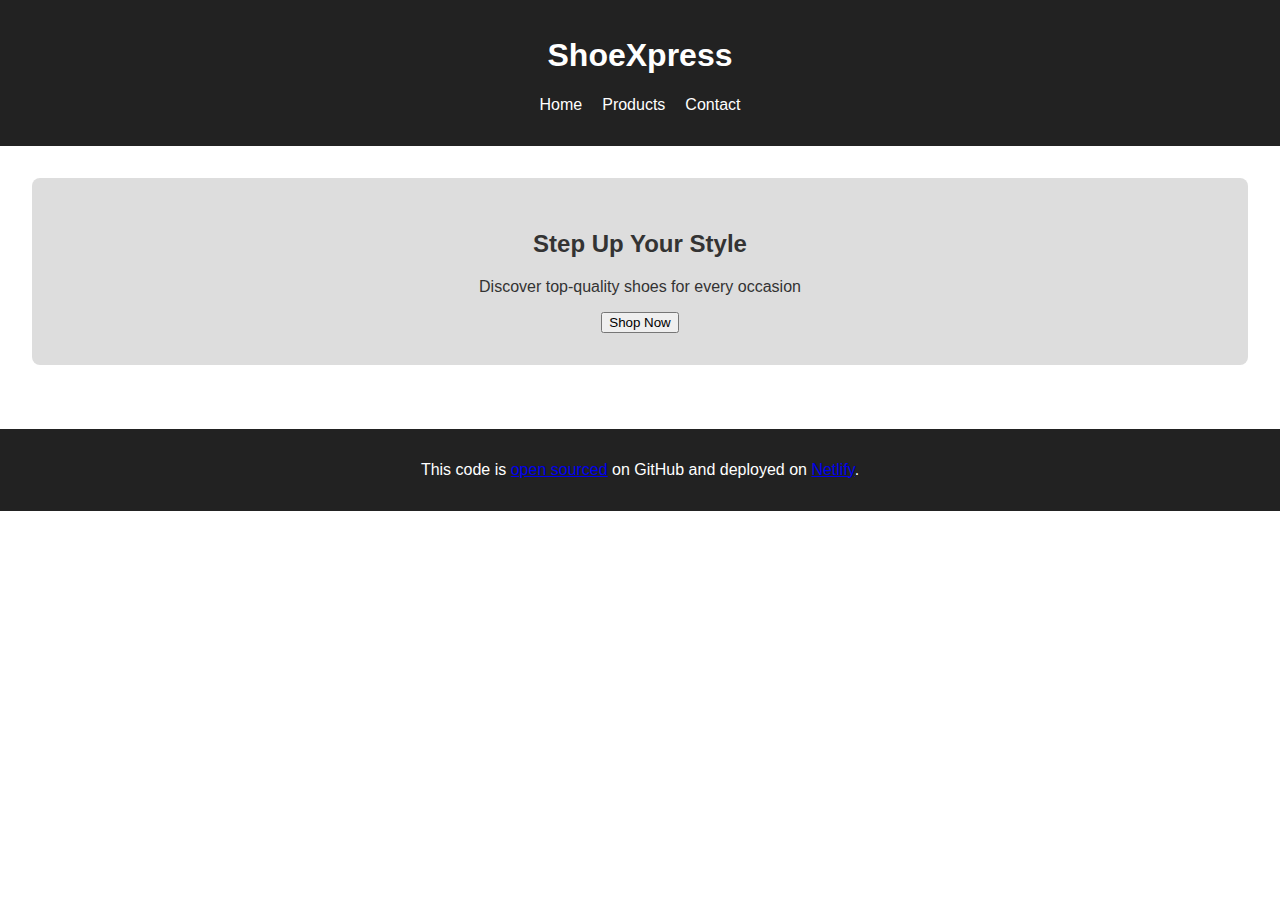
<file: index.html>
<!DOCTYPE html>
<html lang="en">
  <head>
    <meta charset="UTF-8" />
    <meta name="viewport" content="width=device-width, initial-scale=1.0" />
    <title>ShoeXpress</title>
    <link rel="stylesheet" href="style.css" />
  </head>
  <body>
    <header>
      <h1>ShoeXpress</h1>
      <nav>
        <ul>
          <li><a href="index.html">Home</a></li>
          <li><a href="products.html">Products</a></li>
          <li><a href="contact.html">Contact</a></li>
        </ul>
      </nav>
    </header>

    <main>
      <section class="hero">
        <h2>Step Up Your Style</h2>
        <p>Discover top-quality shoes for every occasion</p>
        <button onclick="location.href='products.html'">Shop Now</button>
      </section>
    </main>

    <footer>
      <p>
        This code is
        <a href="https://github.com/PLP-WebTechnologies/feb-2025-final-project-and-deployment-whitney387.git" target="_blank"
          >open sourced</a
        >
        on GitHub and deployed on
        <a href="https://cheerful-rugelach-be4362.netlify.app/" target="_blank">Netlify</a>.
      </p>
    </footer>

    <script src="script.js"></script>
  </body>
</html>
</file>
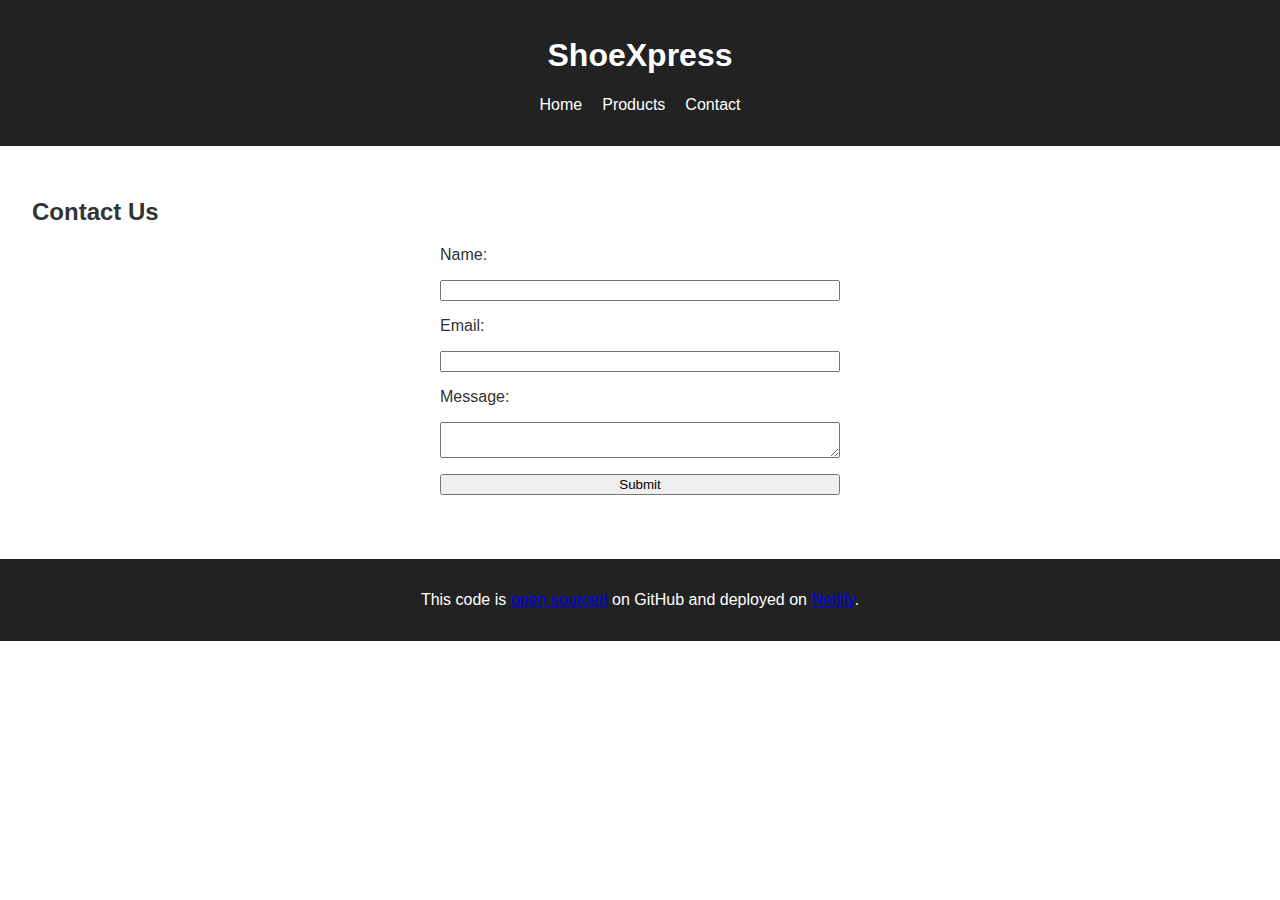
<file: contact.html>
<!DOCTYPE html>
<html lang="en">
  <head>
    <meta charset="UTF-8" />
    <meta name="viewport" content="width=device-width, initial-scale=1.0" />
    <title>Contact Us - ShoeXpress</title>
    <link rel="stylesheet" href="style.css" />
  </head>
  <body>
    <header>
      <h1>ShoeXpress</h1>
      <nav>
        <ul>
          <li><a href="index.html">Home</a></li>
          <li><a href="products.html">Products</a></li>
          <li><a href="contact.html">Contact</a></li>
        </ul>
      </nav>
    </header>

    <main>
      <h2>Contact Us</h2>
      <form>
        <label for="name">Name:</label>
        <input type="text" id="name" required />

        <label for="email">Email:</label>
        <input type="email" id="email" required />

        <label for="message">Message:</label>
        <textarea id="message" required></textarea>

        <button type="submit">Submit</button>
      </form>
    </main>

    <footer>
      <p>
        This code is
        <a href="https://github.com/PLP-WebTechnologies/feb-2025-final-project-and-deployment-whitney387.git" target="_blank"
          >open sourced</a
        >
        on GitHub and deployed on
        <a href="https://cheerful-rugelach-be4362.netlify.app/" target="_blank">Netlify</a>.
      </p>
    </footer>

    <script src="script.js"></script>
  </body>
</html>
</file>
<file: style.css>
body {
  font-family: Arial, sans-serif;
  margin: 0;
  background-image: url("https://images.pexels.com/photos/2341290/pexels-photo-2341290.jpeg?auto=compress&cs=tinysrgb&w=600");
  background-size: cover;
  background-repeat: no-repeat;
  background-attachment: fixed;
  background-position: center;
  color: #333;
}

header {
  background: #222;
  color: white;
  padding: 1rem;
  text-align: center;
}

nav ul {
  display: flex;
  justify-content: center;
  padding: 0;
  list-style: none;
}

nav li {
  margin: 0 10px;
}

nav a {
  color: white;
  text-decoration: none;
}

main {
  padding: 2rem;
}

.hero {
  text-align: center;
  background: #ddd;
  padding: 2rem;
  border-radius: 8px;
}

.product-grid {
  display: grid;
  grid-template-columns: repeat(auto-fit, minmax(200px, 1fr));
  gap: 1rem;
}

.product {
  background: white;
  padding: 1rem;
  border: 1px solid #ccc;
  text-align: center;
  border-radius: 8px;
}

footer {
  background: #222;
  color: white;
  text-align: center;
  padding: 1rem;
  margin-top: 2rem;
}

form {
  display: flex;
  flex-direction: column;
  gap: 1rem;
  max-width: 400px;
  margin: auto;
}
</file>
